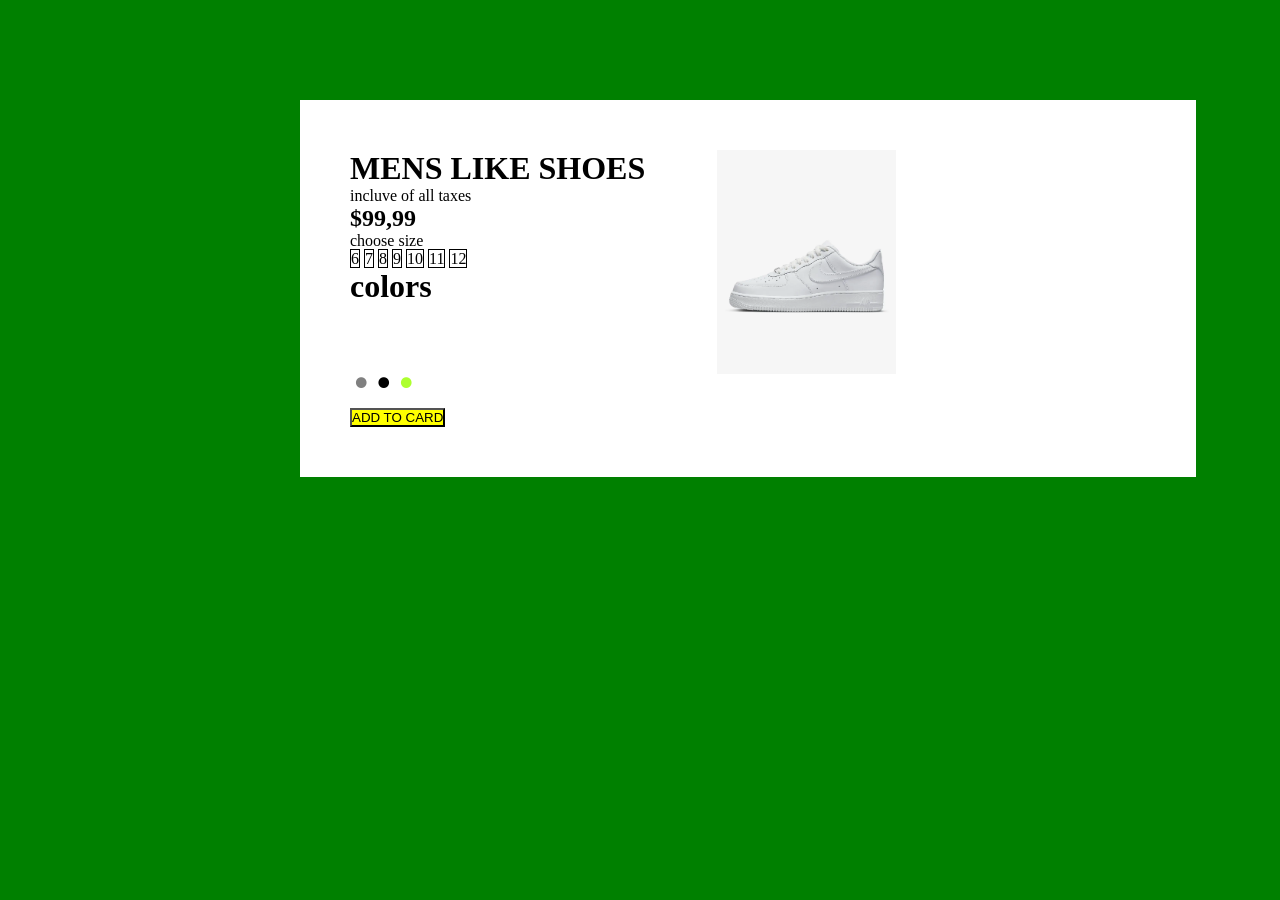
<file: index.html>
<!DOCTYPE html>
<html lang="en">
<head>
    <meta charset="UTF-8">
    <meta name="viewport" content="width=device-width, initial-scale=1.0">
    <title>Document</title>
    <link rel="stylesheet" href="./style2.css">
</head>
<body>
    

    <div class="item1">
        <img src="./AIR+FORCE+1+'07.png" alt="">
        <h1>MENS LIKE SHOES</h1>
        <p>incluve of all taxes</p>
       <h2>$99,99</h2>
       <p>choose size</p>
       <nav>
        <ul>
         <li><span id="item1">6</span></li>
         <li><span id="item2">7</span></li>
         <li><span id="item3">8</span></li>
         <li><span id="item4">9</span></li>
         <li><span id="item5">10</span></li>
         <li><span id="item6">11</span></li>
         <li><span id="item7">12</span></li>
        </ul>
       </nav>
       <h1>colors</h1>
       
           <ul class="item">
               <li id="item9">.</li>


               
               <li id="item10">.</li>
               <li id="item11">.</li>
           </ul>
       <button>ADD TO CARD</button>
    </div>

</body>
</html>
</file>
<file: style2.css>
*{
    margin: 0;
    padding: 0;
    box-sizing: border-box;
 
}
body{
    background-color: green;
}
.item1{
margin-left: 500px;
 margin-bottom: 300px;
 position: relative;
 top: 100px;
 right: 200px;
 background-color: white;
 width: 70vw;
 padding: 50px;
}
img{
    width: 20%;

  position:absolute;
  right: 300px;
margin-left: 200px;
}
.item{
  display: flex;


}
li{
    list-style-type: none;
    display: inline;
 
}
#item1{
border: 1px solid black;
}
#item2{
    border: 1px solid black;
}
#item3{
    border: 1px solid black;
}
#item4{
    border: 1px solid black;
}
#item5{
    border: 1px solid black;
}
#item6{
    border: 1px solid black;
}
#item7{
    border: 1px solid black;
}
#item9{
    font-size: 90px;
    color: gray;
}
#item10{
    font-size: 90px;
    color: black;
}
#item11{
    font-size: 90px;
    color: greenyellow;
}
button{
    background-color: yellow;
}
</file>
